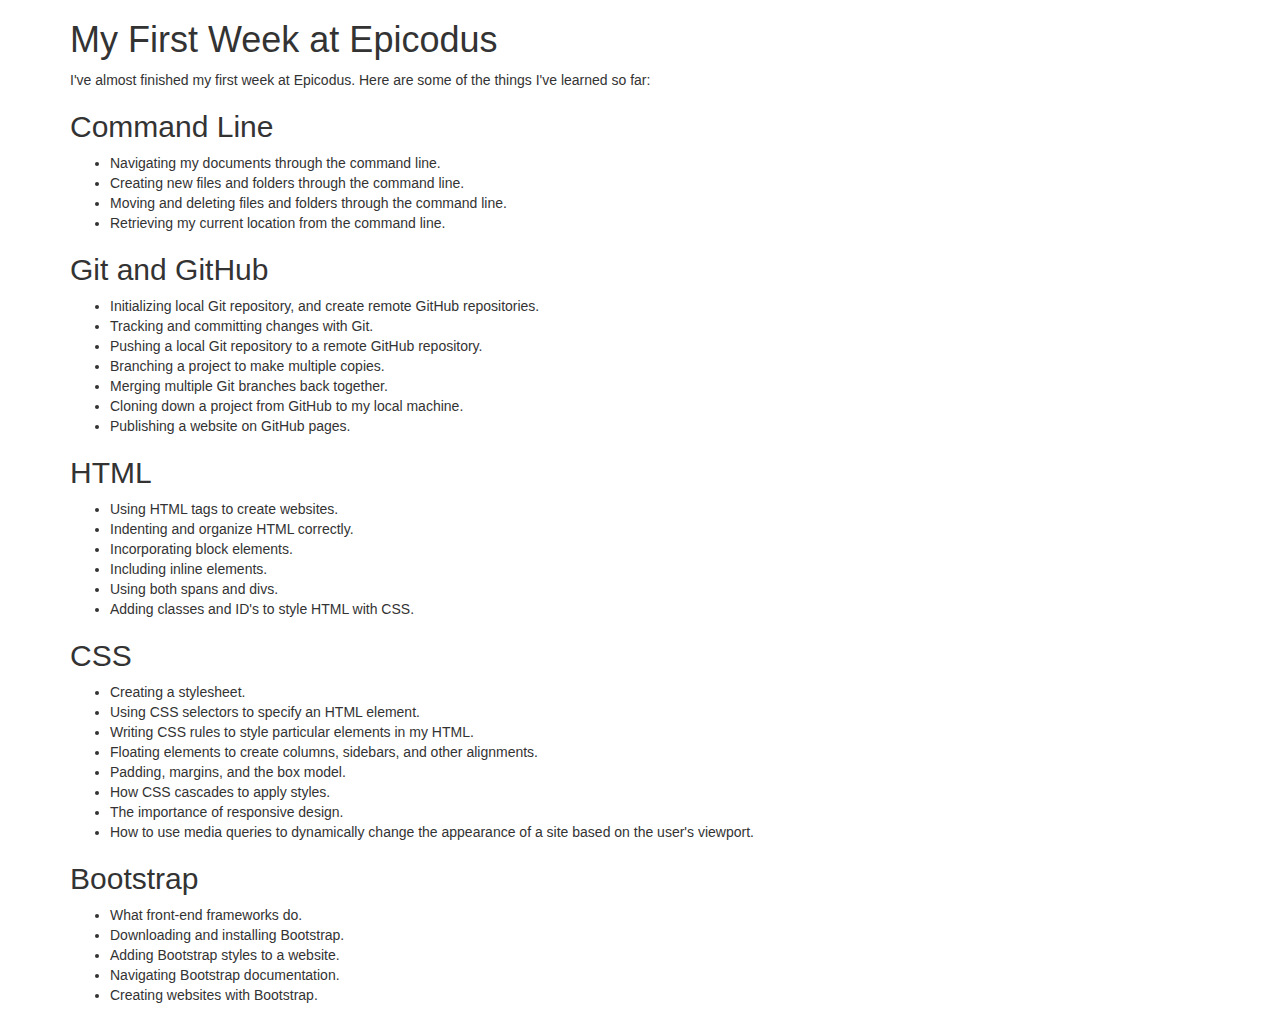
<file: index.html>
<!DOCTYPE html>
<html>
  <head>
    <title>My First Week at Epicodus</title>
    <link href="css/styles.css" rel="stylesheet" type="text/css">
  </head>
  <body>
    <div class="container">
    <h1>My First Week at Epicodus</h1>
    <p>
      I've almost finished my first week at Epicodus. Here are some of the things I've learned so far:
    </p>
    <h2>Command Line</h2>
    <ul>
      <li>Navigating my documents through the command line.</li>
      <li>Creating new files and folders through the command line.</li>
      <li>Moving and deleting files and folders through the command line.</li>
      <li>Retrieving my current location from the command line.</li>
    </ul>
    <h2>Git and GitHub</h2>
    <ul>
      <li>Initializing local Git repository, and create remote GitHub repositories.</li>
      <li>Tracking and committing changes with Git.</li>
      <li>Pushing a local Git repository to a remote GitHub repository.</li>
      <li>Branching a project to make multiple copies.</li>
      <li>Merging multiple Git branches back together.</li>
      <li>Cloning down a project from GitHub to my local machine.</li>
      <li>Publishing a website on GitHub pages.</li>
    </ul>
    <h2>HTML</h2>
    <ul>
      <li>Using HTML tags to create websites.</li>
      <li>Indenting and organize HTML correctly.</li>
      <li>Incorporating block elements.</li>
      <li>Including inline elements.</li>
      <li>Using both spans and divs.</li>
      <li>Adding classes and ID's to style HTML with CSS.</li>
    </ul>
    <h2>CSS</h2>
    <ul>
      <li>Creating a stylesheet.</li>
      <li>Using CSS selectors to specify an HTML element.</li>
      <li>Writing CSS rules to style particular elements in my HTML.</li>
      <li>Floating elements to create columns, sidebars, and other alignments.</li>
      <li>Padding, margins, and the box model.</li>
      <li>How CSS cascades to apply styles.</li>
      <li>The importance of responsive design.</li>
      <li>How to use media queries to dynamically change the appearance of a site based on the user's viewport.</li>
    </ul>
    <h2>Bootstrap</h2>
    <ul>
      <li>What front-end frameworks do.</li>
      <li>Downloading and installing Bootstrap.</li>
      <li>Adding Bootstrap styles to a website.</li>
      <li>Navigating Bootstrap documentation.</li>
      <li>Creating websites with Bootstrap.</li>
    </ul>
  </div>
  </body>
  <link rel="stylesheet" href="https://maxcdn.bootstrapcdn.com/bootstrap/3.4.0/css/bootstrap.min.css">
 <script src="https://ajax.googleapis.com/ajax/libs/jquery/3.4.0/jquery.min.js"></script>
 <script src="https://maxcdn.bootstrapcdn.com/bootstrap/3.4.0/js/bootstrap.min.js"></script>
</html>
</file>
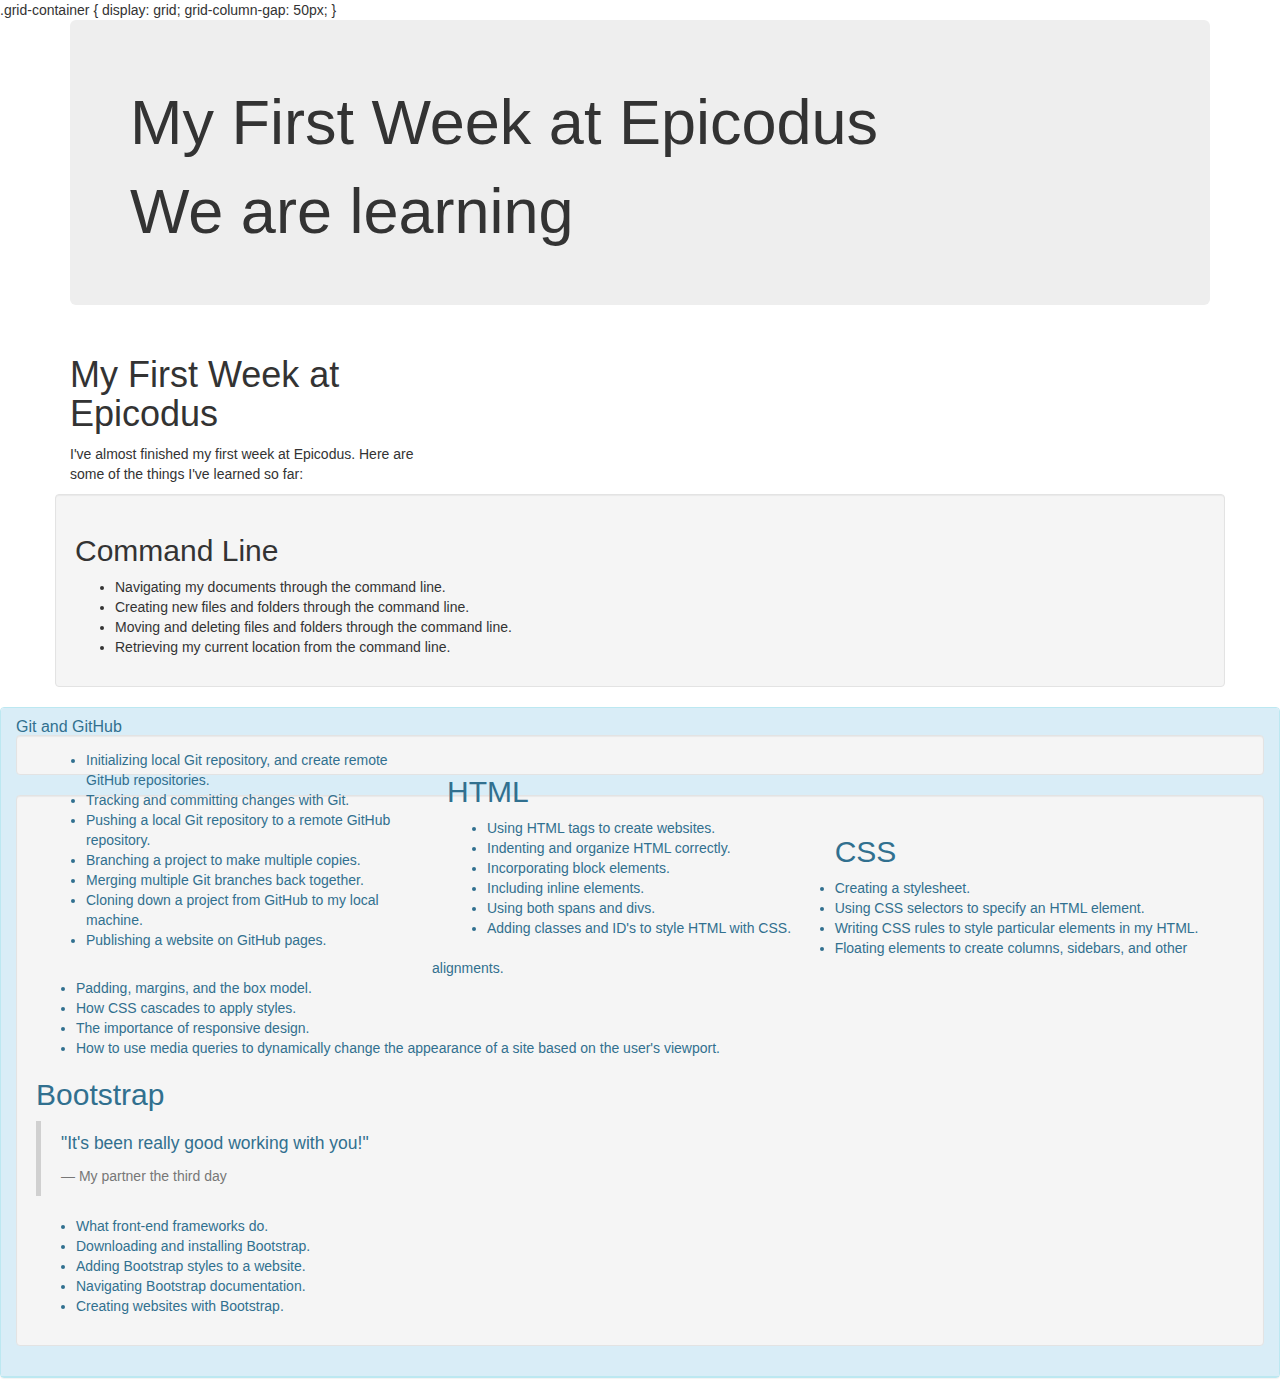
<file: index2.html>
<!DOCTYPE html>
<html>
<head>
  <title>My First Week at Epicodus</title>
  <link href="css/styles.css" rel="stylesheet" type="text/css">
</head>
<body>
  .grid-container {
    display: grid;
    grid-column-gap: 50px;
  }




  <div class="container">
    <div class="jumbotron">
      <h1>My First Week at Epicodus</h1>
      <h1>We are learning</h1>
    </div>
  </div>
  <div class="container">
    <div class="row">
      <div class="col-md-4">

        <h1>My First Week at Epicodus</h1>
        <p>
          I've almost finished my first week at Epicodus. Here are some of the things I've learned so far:
        </div>
         <div class="col-md-4">
      </p>
    </div>
  </div>
  <div class="row">
    <div class="well">
      <h2>Command Line</h2>
      <ul>
        <li>Navigating my documents through the command line.</li>
        <li>Creating new files and folders through the command line.</li>
        <li>Moving and deleting files and folders through the command line.</li>
        <li>Retrieving my current location from the command line.</li>
      </ul>
    </div>
  </div>
  </div>
    </div>
    <div class="panel panel-info">
      <div class="panel-heading">
        <h2 class="panel-title">Git and GitHub</h2>
        <div class="col-md-4">
      <div class="panel-body">
        <ul>
          <li>Initializing local Git repository, and create remote GitHub repositories.</li>
          <li>Tracking and committing changes with Git.</li>
          <li>Pushing a local Git repository to a remote GitHub repository.</li>
          <li>Branching a project to make multiple copies.</li>
          <li>Merging multiple Git branches back together.</li>
          <li>Cloning down a project from GitHub to my local machine.</li>
          <li>Publishing a website on GitHub pages.</li>
        </ul>
      </div>
      </div>
      <div class="well">
          <div class="col-md-4">
        <h2>HTML</h2>
        <ul>
          <li>Using HTML tags to create websites.</li>
          <li>Indenting and organize HTML correctly.</li>
          <li>Incorporating block elements.</li>
          <li>Including inline elements.</li>
          <li>Using both spans and divs.</li>
          <li>Adding classes and ID's to style HTML with CSS.</li>
        </ul>
      </div>
    </div>
      <div class="well">
          <h2>CSS</h2>
          <ul>
            <li>Creating a stylesheet.</li>
            <li>Using CSS selectors to specify an HTML element.</li>
            <li>Writing CSS rules to style particular elements in my HTML.</li>
            <li>Floating elements to create columns, sidebars, and other alignments.</li>
            <li>Padding, margins, and the box model.</li>
            <li>How CSS cascades to apply styles.</li>
            <li>The importance of responsive design.</li>
            <li>How to use media queries to dynamically change the appearance of a site based on the user's viewport.</li>
          </ul>
          <h2>Bootstrap</h2>
          <blockquote>
            <p>"It's been really good working with you!"</p>
            <footer>My partner the third day</footer>
          </blockquote>
          <ul>
            <li>What front-end frameworks do.</li>
            <li>Downloading and installing Bootstrap.</li>
            <li>Adding Bootstrap styles to a website.</li>
            <li>Navigating Bootstrap documentation.</li>
            <li>Creating websites with Bootstrap.</li>
          </ul>
        </div>
      </div>
    </body>
    <link rel="stylesheet" href="https://maxcdn.bootstrapcdn.com/bootstrap/3.4.0/css/bootstrap.min.css">
    <script src="https://ajax.googleapis.com/ajax/libs/jquery/3.4.0/jquery.min.js"></script>
    <script src="https://maxcdn.bootstrapcdn.com/bootstrap/3.4.0/js/bootstrap.min.js"></script>
    </html>
</file>
<file: css/styles.css>
h1 {
  color: red;
}
</file>
